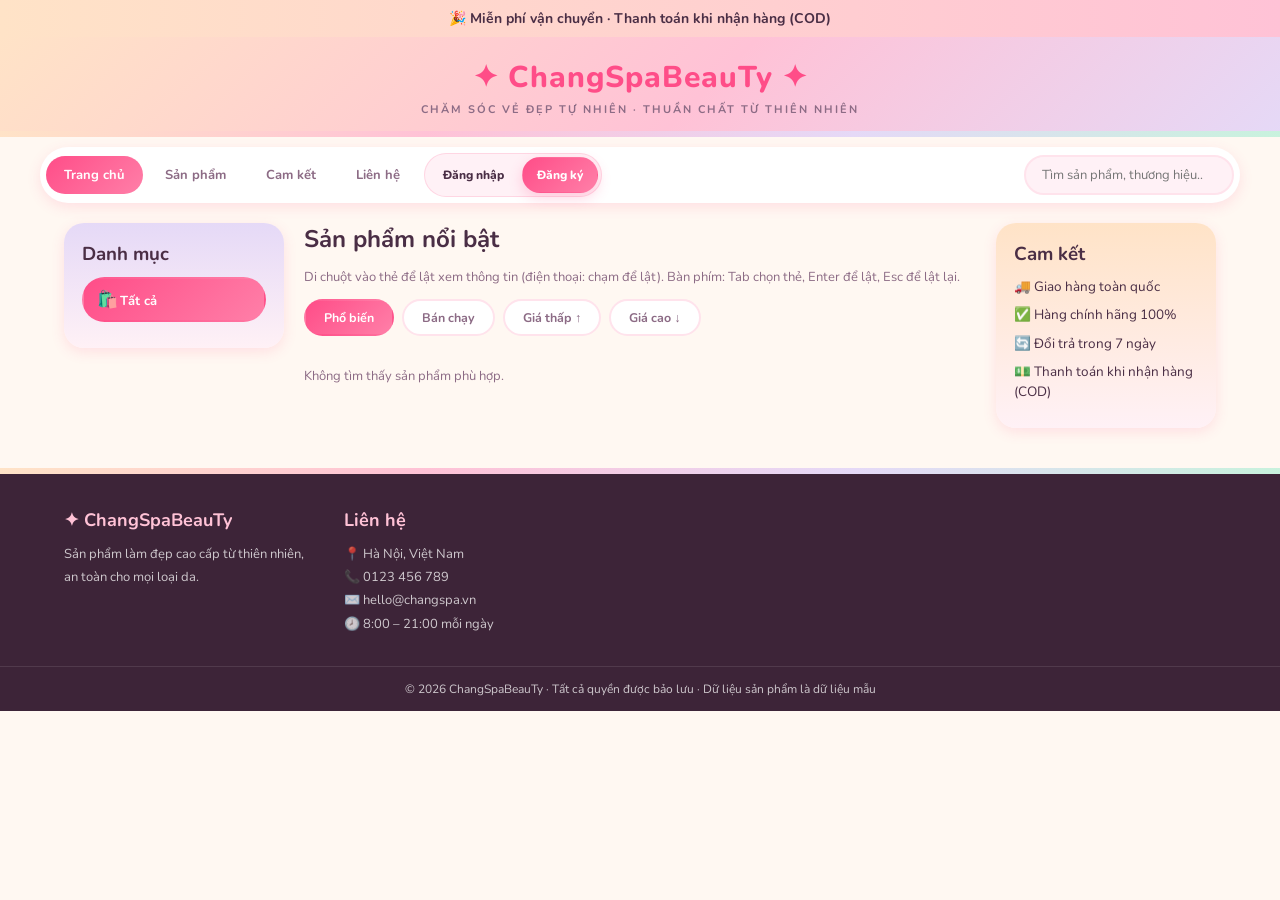
<file: Phạm Kế Trường/index.html>
<!DOCTYPE html>
<html lang="vi">
<head>
<meta charset="UTF-8">
<meta name="viewport" content="width=device-width, initial-scale=1, viewport-fit=cover">
<title>ChangSpaBeauTy – Mỹ phẩm 3D</title>
<link rel="stylesheet" href="https://fonts.googleapis.com/css2?family=Nunito:wght@400;600;700;800;900&display=swap">
<link rel="stylesheet" href="chang-spa-beauty-css.css">
</head>
<body>
<div class="ad">🎉 Miễn phí vận chuyển · Thanh toán khi nhận hàng (COD)</div>
<header>
  <div><h1 class="brand">✦ ChangSpaBeauTy ✦</h1><p class="tag-line">Chăm sóc vẻ đẹp tự nhiên · Thuần chất từ thiên nhiên</p></div>
</header>
<nav><div class="pill">
  <a class="on" href="#">Trang chủ</a><a href="#sp">Sản phẩm</a><a href="#cam">Cam kết</a><a href="#lh">Liên hệ</a>
  <div class="auth-actions" aria-label="Tài khoản">
    <button class="auth-button login-button" id="open-login" type="button">Đăng nhập</button>
    <button class="auth-button register-button" id="open-register" type="button">Đăng ký</button>
  </div>
  <input id="q" type="search" placeholder="Tìm sản phẩm, thương hiệu…" aria-label="Tìm sản phẩm">
</div></nav>
<div class="container">
  <aside class="sidebar-left"><h3>Danh mục</h3><div id="cats"></div></aside>
  <main id="sp">
    <h2>Sản phẩm nổi bật</h2>
    <p class="mu">Di chuột vào thẻ để lật xem thông tin (điện thoại: chạm để lật). Bàn phím: Tab chọn thẻ, Enter để lật, Esc để lật lại.</p>
    <div class="tabs" id="tabs"></div>
    <div class="grid" id="grid"></div>
  </main>
  <aside class="sidebar-right" id="cam">
    <h3>Cam kết</h3>
    <p>🚚 Giao hàng toàn quốc</p><p>✅ Hàng chính hãng 100%</p><p>🔄 Đổi trả trong 7 ngày</p><p>💵 Thanh toán khi nhận hàng (COD)</p>
  </aside>
</div>
<footer id="lh">
  <div class="fi">
    <div><b>✦ ChangSpaBeauTy</b>Sản phẩm làm đẹp cao cấp từ thiên nhiên,<br>an toàn cho mọi loại da.</div>
    <div><b>Liên hệ</b>📍 Hà Nội, Việt Nam<br>📞 0123 456 789<br>✉️ hello@changspa.vn<br>🕗 8:00 – 21:00 mỗi ngày</div>
  </div>
  <div class="fb">© 2026 ChangSpaBeauTy · Tất cả quyền được bảo lưu · Dữ liệu sản phẩm là dữ liệu mẫu</div>
</footer>
  <div class="auth-overlay" id="auth-overlay" aria-hidden="true">
    <section class="auth-modal" role="dialog" aria-modal="true" aria-labelledby="auth-title">
      <button class="auth-close" id="auth-close" type="button" aria-label="Đóng">×</button>
      <div class="auth-tabs" role="tablist" aria-label="Tài khoản">
        <button class="auth-tab active" id="login-tab" type="button" role="tab" aria-selected="true">Đăng nhập</button>
        <button class="auth-tab" id="register-tab" type="button" role="tab" aria-selected="false">Đăng ký</button>
      </div>

      <form class="auth-form active" id="login-form">
        <p class="auth-kicker">CHÀO MỪNG TRỞ LẠI</p>
        <h2 id="auth-title">Đăng nhập tài khoản</h2>
        <label for="login-email">Email</label>
        <input id="login-email" name="email" type="email" placeholder="name@example.com" required>
        <label for="login-password">Mật khẩu</label>
        <input id="login-password" name="password" type="password" placeholder="Nhập mật khẩu" minlength="5" required>
        <button class="auth-submit" type="submit">Đăng nhập <span>→</span></button>
        <p class="auth-switch">Chưa có tài khoản? <button id="switch-register" type="button">Đăng ký ngay</button></p>
      </form>

      <form class="auth-form" id="register-form">
        <p class="auth-kicker">TẠO TÀI KHOẢN MỚI</p>
        <h2>Đăng ký thành viên</h2>
        <label for="register-name">Họ và tên</label>
        <input id="register-name" name="name" type="text" placeholder="Nhập họ và tên" required>
        <label for="register-email">Email</label>
        <input id="register-email" name="email" type="email" placeholder="name@example.com" required>
        <label for="register-password">Mật khẩu</label>
        <input id="register-password" name="password" type="password" placeholder="Ít nhất 6 ký tự" minlength="6" required>
        <label for="register-confirm">Xác nhận mật khẩu</label>
        <input id="register-confirm" name="confirmPassword" type="password" placeholder="Nhập lại mật khẩu" minlength="6" required>
        <button class="auth-submit" type="submit">Tạo tài khoản <span>→</span></button>
        <p class="auth-switch">Đã có tài khoản? <button id="switch-login" type="button">Đăng nhập</button></p>
      </form>
    </section>
  </div>
  <div class="system-toast" id="system-toast" role="status" aria-live="polite"></div>
  <script src="chang-spa-beauty-js.js"></script>
</body>
</html>
</file>
<file: Phạm Kế Trường/chang-spa-beauty-css.css>
:root {
    --pd: #FF4D88;
    --pm: #FF7FA8;
    --pl: #FFC2D6;
    --bg: #FFF8F2;
    --bd: #FFE3EC;
    --pp: #FFF1F6;
    --mint: #C8F2DD;
    --lav: #E5D9F7;
    --peach: #FFE3C7;
    --tx: #4A2E45;
    --mu: #8C6B85;
    --card: #fff;
    --nav: #fff;
    --ft: #3D2438;
    --g1: linear-gradient(135deg, #FF4D88, #FF7FA8);
    --soft: linear-gradient(135deg, #FFE3C7, #FFC2D6 55%, #E5D9F7);
    --candy: linear-gradient(120deg, #FFE3C7, #FFC2D6, #E5D9F7, #C8F2DD);
    --sl: linear-gradient(180deg, #E5D9F7, #FFF1F6);
    --sr: linear-gradient(180deg, #FFE3C7, #FFF1F6);
    box-sizing: border-box;
    padding-top: env(safe-area-inset-top, 0px);
    padding-bottom: env(safe-area-inset-bottom, 0px);
}

@media (prefers-color-scheme: dark) {
    :root:not([data-theme="light"]) {
        --bg: #2A1626;
        --bd: #5a3552;
        --pp: #3a2336;
        --card: #3a2336;
        --tx: #F6E7F0;
        --mu: #C9A9C2;
        --nav: #3a2336;
        --ft: #1f0f1c;
        --soft: linear-gradient(135deg, #5a2d4a, #7a2f58 55%, #3f2c6b);
        --sl: linear-gradient(180deg, #3a2c63, #2f1c2c);
        --sr: linear-gradient(180deg, #5a3a2c, #2f1c2c);
    }
}

:root[data-theme="dark"] {
    --bg: #2A1626;
    --bd: #5a3552;
    --pp: #3a2336;
    --card: #3a2336;
    --tx: #F6E7F0;
    --mu: #C9A9C2;
    --nav: #3a2336;
    --ft: #1f0f1c;
    --soft: linear-gradient(135deg, #5a2d4a, #7a2f58 55%, #3f2c6b);
    --sl: linear-gradient(180deg, #3a2c63, #2f1c2c);
    --sr: linear-gradient(180deg, #5a3a2c, #2f1c2c);
}

html {
    scroll-padding-top: env(safe-area-inset-top, 0px);
}

* {
    box-sizing: border-box;
}

body {
    margin: 0;
    font-family: "Nunito", "DM Sans", Arial, sans-serif;
    background: var(--bg);
    color: var(--tx);
}

.ad {
    background: linear-gradient(90deg, #FFE3C7, #FFC2D6);
    color: #4A2E45;
    text-align: center;
    padding: 9px;
    font-size: 14px;
    font-weight: 700;
}

header {
    background: var(--soft);
    text-align: center;
    padding: 20px 24px;
    display: flex;
    align-items: center;
    justify-content: center;
    gap: 36px;
    flex-wrap: wrap;
    position: relative;
}

header::after {
    content: "";
    position: absolute;
    left: 0;
    right: 0;
    bottom: 0;
    height: 6px;
    background: var(--candy);
}

.brand {
    margin: 0;
    font-size: 30px;
    font-weight: 800;
    color: var(--pd);
    letter-spacing: 1px;
}

.tag-line {
    margin: 4px 0 0;
    font-size: 11px;
    letter-spacing: 2px;
    text-transform: uppercase;
    color: var(--mu);
    font-weight: 700;
}

nav {
    padding: 10px 24px 0;
}

.pill {
    max-width: 1200px;
    margin: 0 auto;
    padding: 6px;
    display: flex;
    flex-wrap: wrap;
    align-items: center;
    gap: 4px;
    border-radius: 999px;
    background: var(--nav);
    box-shadow: 0 4px 14px rgba(255, 77, 136, .14);
}

.pill a {
    padding: 10px 18px;
    border-radius: 999px;
    color: var(--mu);
    text-decoration: none;
    font-size: 13px;
    font-weight: 700;
}

.pill a:hover {
    color: var(--pd);
}

.pill a.on {
    color: #fff;
    background: var(--g1);
}

.pill input {
    min-width: 210px;
    margin-left: auto;
    padding: 9px 16px;
    border: 2px solid var(--bd);
    border-radius: 999px;
    background: var(--pp);
    color: var(--tx);
    font: inherit;
    font-size: 13px;
}

.container {
    max-width: 1200px;
    margin: 20px auto;
    padding: 0 24px;
    display: flex;
    align-items: flex-start;
    gap: 20px;
}

.sidebar-left,
.sidebar-right {
    width: 220px;
    flex-shrink: 0;
    padding: 18px;
    border-radius: 20px;
    box-shadow: 0 4px 14px rgba(255, 77, 136, .14);
}

.sidebar-left {
    background: var(--sl);
}

.sidebar-right {
    background: var(--sr);
}

main {
    flex: 1;
    min-width: 0;
}

h2,
h3 {
    margin: 0 0 10px;
}

.sidebar-left button {
    width: 100%;
    margin: 0 0 8px;
    padding: 9px 10px;
    border: 2px solid var(--bd);
    border-radius: 999px;
    background: var(--card);
    color: var(--tx);
    font: inherit;
    font-size: 13px;
    font-weight: 700;
    text-align: left;
    cursor: pointer;
}

.sidebar-left button.on,
.tab.on {
    border-color: transparent;
    background: var(--g1);
    color: #fff;
}

.ic {
    width: 26px;
    display: inline-block;
    text-align: center;
    font-size: 17px;
}

.tabs {
    margin: 0 0 18px;
    display: flex;
    flex-wrap: wrap;
    gap: 8px;
}

.tab {
    padding: 8px 18px;
    border: 2px solid var(--bd);
    border-radius: 999px;
    background: var(--card);
    color: var(--mu);
    font: inherit;
    font-size: 12.5px;
    font-weight: 700;
    cursor: pointer;
}

.grid {
    display: grid;
    grid-template-columns: repeat(auto-fill, minmax(200px, 1fr));
    gap: 18px;
    perspective: 1000px;
}

.card {
    height: 262px;
    border-radius: 24px;
    transform-style: preserve-3d;
    cursor: pointer;
    transition: transform .12s ease-out;
}

.in {
    position: relative;
    width: 100%;
    height: 100%;
    transform-style: preserve-3d;
    transition: transform .6s;
}

.card.flip .in {
    transform: rotateY(180deg);
}

@media (hover: hover) {
    .card:hover .in {
        transform: rotateY(180deg);
        transition-delay: .15s;
    }
}

.card:focus-visible {
    outline: 3px solid var(--pd);
    outline-offset: 4px;
}

.face {
    position: absolute;
    inset: 0;
    overflow: hidden;
    border-radius: 24px;
    background: var(--card);
    box-shadow: 0 4px 14px rgba(255, 77, 136, .2);
    backface-visibility: hidden;
    -webkit-backface-visibility: hidden;
}

.face.bk {
    padding: 16px;
    border-top: 6px solid var(--pd);
    transform: rotateY(180deg);
}

.pi {
    height: 132px;
    position: relative;
    display: flex;
    align-items: center;
    justify-content: center;
    font-size: 58px;
}

.pi .product-image {
    width: 100%;
    height: 100%;
    object-fit: cover;
}

.c0 {
    background: #FFF1F6;
}

.c1 {
    background: #C8F2DD;
}

.c2 {
    background: #E5D9F7;
}

.c3 {
    background: #FFE3C7;
}

.badge {
    position: absolute;
    top: 10px;
    left: 10px;
    padding: 4px 10px;
    border-radius: 999px;
    background: var(--pd);
    color: #fff;
    font-size: 10px;
    font-weight: 800;
    text-transform: uppercase;
    transform: rotate(-5deg);
}

.badge.new {
    background: #5BC98D;
}

.badge.hot {
    background: #FF6F9C;
}

.pf {
    padding: 12px 14px;
}

.pn {
    min-height: 36px;
    font-size: 13px;
    font-weight: 700;
    line-height: 1.4;
}

.pr {
    color: var(--pd);
    font-size: 17px;
    font-weight: 800;
}

.bk h3 {
    font-size: 16px;
}

.bk p {
    margin: 7px 0;
    font-size: 13.5px;
    line-height: 1.4;
}

.chip {
    padding: 3px 10px;
    display: inline-block;
    border: 1px solid var(--bd);
    border-radius: 999px;
    background: var(--pp);
    color: var(--pd);
    font-size: 12px;
    font-weight: 700;
}

.mu {
    color: var(--mu);
    font-size: 13px;
}

.sidebar-right p {
    margin: 0 0 8px;
    font-size: 13.5px;
    line-height: 1.5;
}

footer {
    margin-top: 40px;
    background: var(--ft);
    color: rgba(255, 255, 255, .75);
}

footer::before {
    height: 6px;
    display: block;
    background: var(--candy);
    content: "";
}

.fi {
    max-width: 1200px;
    margin: 0 auto;
    padding: 30px 24px;
    display: flex;
    flex-wrap: wrap;
    gap: 40px;
    font-size: 13px;
    line-height: 1.8;
}

.fi b {
    margin-bottom: 6px;
    display: block;
    color: var(--pl);
    font-size: 18px;
}

.fb {
    padding: 14px;
    border-top: 1px solid rgba(255, 255, 255, .1);
    text-align: center;
    font-size: 12px;
}

@media (max-width: 768px) {
    .container {
        flex-direction: column;
    }

    .sidebar-left,
    .sidebar-right {
        width: 100%;
    }

    main {
        width: 100%;
    }

    .pill {
        border-radius: 20px;
    }

    .pill input {
        width: 100%;
        margin-left: 0;
    }
}

@media (prefers-reduced-motion: reduce) {
    .in,
    .card {
        transition: none;
    }

    .card:hover .in {
        transition-delay: 0s;
    }
}

.auth-actions {
    margin-left: 2px;
    padding: 3px;
    display: flex;
    align-items: center;
    gap: 3px;
    border: 1px solid rgba(255, 127, 168, .24);
    border-radius: 999px;
    background: var(--pp);
}

.auth-button {
    height: 36px;
    padding: 0 14px;
    border-radius: 999px;
    font: inherit;
    font-size: 12px;
    font-weight: 800;
    cursor: pointer;
    transition: transform .2s ease, box-shadow .2s ease, background .2s ease;
}

.login-button {
    border: 1px solid transparent;
    background: transparent;
    color: var(--tx);
}

.register-button {
    border: 1px solid transparent;
    background: var(--g1);
    color: #fff;
    box-shadow: 0 5px 14px rgba(255, 77, 136, .24);
}

.auth-button:hover {
    transform: translateY(-1px);
}

.login-button:hover {
    border-color: var(--bd);
    background: var(--card);
}

.register-button:hover {
    box-shadow: 0 7px 18px rgba(255, 77, 136, .34);
}

.auth-overlay {
    position: fixed;
    z-index: 1000;
    inset: 0;
    padding: 20px;
    display: grid;
    place-items: center;
    background: rgba(74, 46, 69, .38);
    backdrop-filter: blur(12px);
    -webkit-backdrop-filter: blur(12px);
    opacity: 0;
    visibility: hidden;
    transition: opacity .28s ease, visibility .28s ease;
}

.auth-overlay.open {
    opacity: 1;
    visibility: visible;
}

.auth-modal {
    position: relative;
    width: min(430px, 100%);
    max-height: calc(100vh - 40px);
    overflow-y: auto;
    padding: 24px;
    border: 1px solid rgba(255, 255, 255, .7);
    border-radius: 24px;
    background: var(--card);
    color: var(--tx);
    box-shadow: 0 24px 70px rgba(74, 46, 69, .26);
    transform: translateY(18px) scale(.96);
    transition: transform .32s cubic-bezier(.2, .8, .2, 1);
}

.auth-overlay.open .auth-modal {
    transform: translateY(0) scale(1);
}

.auth-close {
    position: absolute;
    z-index: 2;
    top: 12px;
    right: 14px;
    width: 36px;
    height: 36px;
    border: 0;
    border-radius: 50%;
    background: var(--pp);
    color: var(--mu);
    font-size: 24px;
    line-height: 1;
    cursor: pointer;
}

.auth-tabs {
    width: fit-content;
    margin-bottom: 22px;
    padding: 4px;
    display: flex;
    border-radius: 999px;
    background: var(--pp);
}

.auth-tab {
    min-width: 112px;
    padding: 9px 14px;
    border: 0;
    border-radius: 999px;
    background: transparent;
    color: var(--mu);
    font: inherit;
    font-size: 12px;
    font-weight: 800;
    cursor: pointer;
}

.auth-tab.active {
    background: var(--g1);
    color: #fff;
}

.auth-form {
    display: none;
}

.auth-form.active {
    display: block;
    animation: authFormIn .32s ease;
}

.auth-kicker {
    margin: 0 0 7px;
    color: var(--pd);
    font-size: 9px;
    font-weight: 900;
    letter-spacing: .18em;
}

.auth-form h2 {
    margin: 0 0 18px;
    font-size: 24px;
}

.auth-form label {
    margin: 0 0 6px;
    display: block;
    color: var(--mu);
    font-size: 11px;
    font-weight: 800;
}

.auth-form input {
    width: 100%;
    height: 46px;
    margin: 0 0 14px;
    padding: 10px 13px;
    border: 2px solid var(--bd);
    border-radius: 12px;
    outline: none;
    background: var(--pp);
    color: var(--tx);
    font: inherit;
    font-size: 13px;
}

.auth-form input:focus {
    border-color: var(--pm);
    box-shadow: 0 0 0 4px rgba(255, 127, 168, .12);
}

.auth-submit {
    width: 100%;
    height: 48px;
    margin-top: 2px;
    border: 0;
    border-radius: 12px;
    background: var(--g1);
    color: #fff;
    font: inherit;
    font-size: 13px;
    font-weight: 900;
    cursor: pointer;
}

.auth-submit span {
    margin-left: 8px;
}

.auth-switch {
    margin: 14px 0 0;
    text-align: center;
    color: var(--mu);
    font-size: 12px;
}

.auth-switch button {
    padding: 0;
    border: 0;
    background: transparent;
    color: var(--pd);
    font: inherit;
    font-weight: 900;
    cursor: pointer;
}

.system-toast {
    position: fixed;
    z-index: 1100;
    top: 18px;
    left: 50%;
    max-width: calc(100% - 32px);
    padding: 13px 18px;
    border: 1px solid var(--bd);
    border-radius: 999px;
    background: var(--card);
    color: var(--tx);
    box-shadow: 0 12px 32px rgba(74, 46, 69, .18);
    font-size: 12px;
    font-weight: 800;
    opacity: 0;
    transform: translate(-50%, -20px);
    pointer-events: none;
    transition: opacity .28s ease, transform .28s ease;
}

.system-toast.show {
    opacity: 1;
    transform: translate(-50%, 0);
}

@keyframes authFormIn {
    from {
        opacity: 0;
        transform: translateX(12px);
    }

    to {
        opacity: 1;
        transform: translateX(0);
    }
}

@media (max-width: 768px) {
    .auth-button {
        height: 34px;
        padding: 0 10px;
        font-size: 11px;
    }

    .auth-actions {
        margin-left: 0;
    }

    .auth-modal {
        padding: 20px;
    }
}
</file>
<file: Phạm Kế Trường/dashboard.css>
[hidden] { display: none !important; }

.adm-app { max-width: 1300px; margin: 0 auto; padding: 20px 24px; display: grid; grid-template-columns: 230px 1fr; gap: 20px; align-items: start; }

/* Sidebar */
.adm-side { position: sticky; top: 20px; padding: 18px; border-radius: 20px; background: var(--sl); box-shadow: 0 4px 14px rgba(255, 77, 136, .14); }
.adm-brand { margin: 0 0 4px; font-size: 22px; font-weight: 800; color: var(--pd); }
.adm-sub { margin: 0 0 18px; color: var(--mu); font-size: 12px; font-weight: 700; }
.adm-side a, .adm-side button { display: block; width: 100%; margin: 0 0 8px; padding: 9px 12px; border: 2px solid var(--bd); border-radius: 999px; background: var(--card); color: var(--tx); font: inherit; font-size: 13px; font-weight: 700; text-align: left; text-decoration: none; cursor: pointer; }
.adm-side .on { border-color: transparent; background: var(--g1); color: #fff; }

/* Nội dung */
.adm-main { min-width: 0; }
.adm-top { display: flex; justify-content: space-between; align-items: center; gap: 10px; flex-wrap: wrap; }
.adm-top h1 { margin: 0; font-size: 26px; }

.adm-btn { padding: 10px 18px; border: 2px solid transparent; border-radius: 999px; background: var(--g1); color: #fff; font: inherit; font-size: 13px; font-weight: 800; cursor: pointer; }
.adm-btn.light { border-color: var(--bd); background: var(--card); color: var(--tx); }
.adm-btn.danger { border-color: #e0526b; background: var(--card); color: #d6335a; }
.adm-btn.small { padding: 6px 12px; font-size: 12px; }
.adm-btn:focus-visible, .adm-side a:focus-visible, .adm-side button:focus-visible,
.adm-form input:focus-visible, .adm-form select:focus-visible, .adm-tools input:focus-visible, .adm-tools select:focus-visible { outline: 3px solid var(--pd); outline-offset: 2px; }

/* Thống kê */
.adm-stats { margin: 18px 0; display: grid; grid-template-columns: repeat(4, 1fr); gap: 14px; }
.adm-stat { padding: 14px 16px; border-radius: 20px; background: var(--card); box-shadow: 0 4px 14px rgba(255, 77, 136, .14); }
.adm-stat span { display: block; color: var(--mu); font-size: 13px; font-weight: 700; }
.adm-stat b { font-size: 26px; color: var(--pd); }

/* Tìm kiếm + lọc */
.adm-tools { margin-bottom: 14px; display: flex; flex-wrap: wrap; gap: 10px; }
.adm-tools input, .adm-tools select { padding: 10px 16px; border: 2px solid var(--bd); border-radius: 999px; background: var(--pp); color: var(--tx); font: inherit; font-size: 13px; }
.adm-tools input { flex: 1 1 220px; }

/* Bảng */
.adm-table-wrap { overflow-x: auto; border-radius: 20px; background: var(--card); box-shadow: 0 4px 14px rgba(255, 77, 136, .14); }
.adm-table-wrap table { width: 100%; min-width: 780px; border-collapse: collapse; }
.adm-table-wrap th, .adm-table-wrap td { padding: 10px 12px; border-bottom: 1px solid var(--bd); text-align: left; vertical-align: middle; font-size: 14px; }
.adm-table-wrap th { background: var(--pp); color: var(--mu); }
.adm-table-wrap tr:last-child td { border-bottom: none; }
.adm-thumb { width: 48px; height: 48px; border-radius: 12px; overflow: hidden; display: grid; place-items: center; font-size: 26px; }
.adm-thumb img { width: 100%; height: 100%; object-fit: cover; }
.adm-price { color: var(--pd); font-weight: 800; }
.adm-badge { padding: 3px 10px; border-radius: 999px; background: var(--pd); color: #fff; font-size: 12px; font-weight: 800; }
.adm-badge.new { background: #5BC98D; }
.adm-badge.hot { background: #FF6F9C; }
.adm-actions { white-space: nowrap; }
.adm-empty { padding: 26px; text-align: center; color: var(--mu); }

/* Hộp thoại thêm / sửa */
dialog { width: min(500px, 92vw); max-height: 92vh; overflow-y: auto; padding: 0; border: none; border-radius: 24px; background: var(--card); color: var(--tx); }
dialog::backdrop { background: rgba(74, 46, 69, .4); }
dialog h2 { margin: 0 0 6px; font-size: 22px; }
.adm-form { padding: 24px 24px 0; }
.adm-form label { margin: 12px 0 5px; display: block; color: var(--mu); font-size: 12px; font-weight: 800; }
.adm-form input, .adm-form select { width: 100%; padding: 10px 12px; border: 2px solid var(--bd); border-radius: 12px; background: var(--pp); color: var(--tx); font: inherit; font-size: 14px; }
.adm-row { display: grid; grid-template-columns: 1fr 1fr; gap: 12px; }
.adm-error { min-height: 1.4em; margin: 0 0 8px; color: #d6335a; font-weight: 700; font-size: 13px; }
.adm-dialog-actions { position: sticky; bottom: 0; margin-top: 8px; padding: 10px 0 20px; background: var(--card); }
.adm-buttons { display: flex; justify-content: flex-end; gap: 10px; }

@media (max-width: 768px) {
    .adm-app { grid-template-columns: 1fr; padding: 14px; }
    .adm-side { position: static; }
    .adm-stats { grid-template-columns: repeat(2, 1fr); }
}

/* Tải ảnh từ thiết bị */
.adm-upload { display: flex; align-items: center; gap: 12px; }
.adm-upload > div:last-child { flex: 1; min-width: 0; }
.adm-upload .adm-btn { margin-top: 8px; }
.adm-preview { width: 76px; height: 76px; flex-shrink: 0; border-radius: 14px; overflow: hidden; display: grid; place-items: center; background: var(--pp); color: var(--mu); font-size: 11px; font-weight: 700; text-align: center; }
.adm-preview img { width: 100%; height: 100%; object-fit: cover; }
</file>
